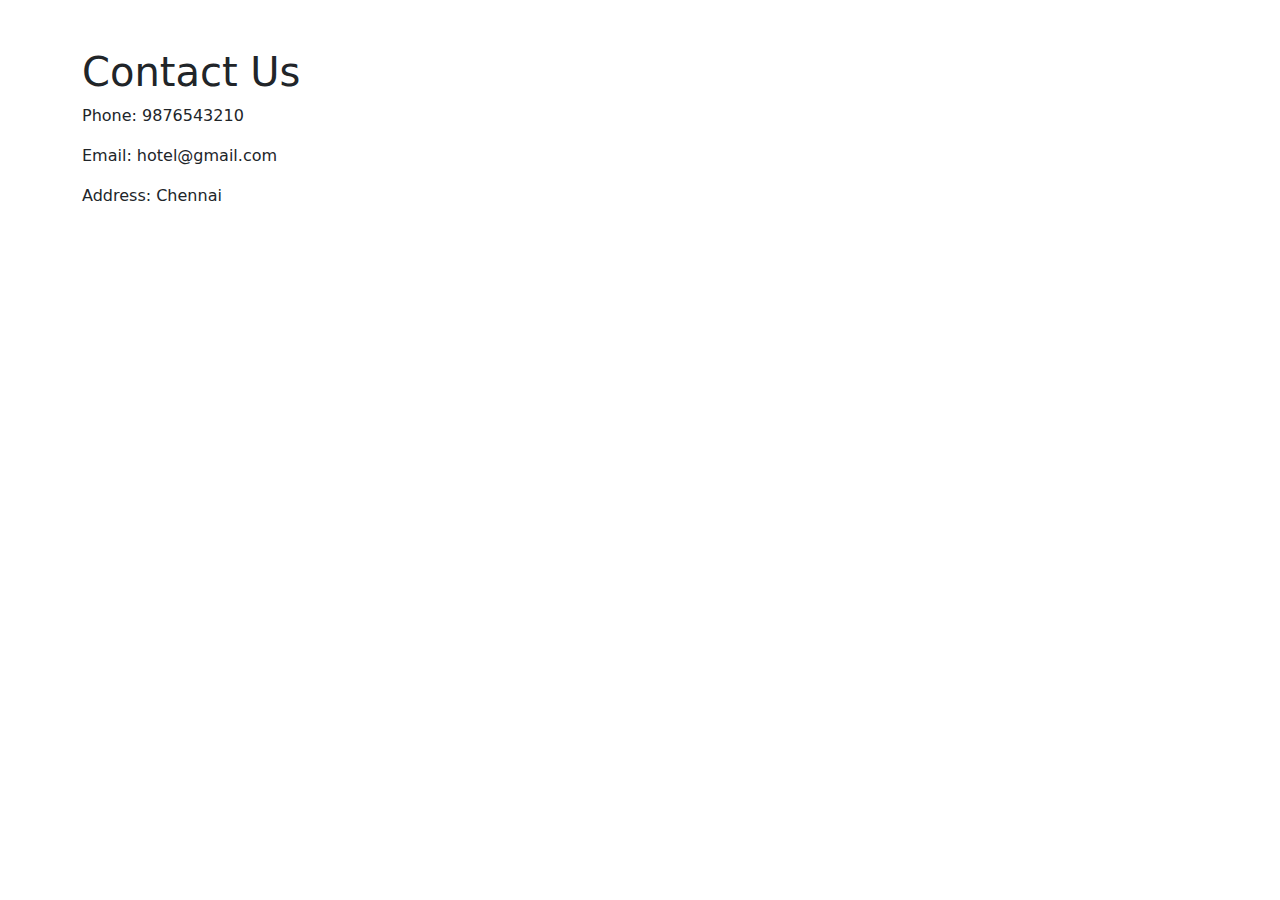
<file: templates/contact.html>
<!DOCTYPE html>
<html>

<head>

<title>Contact</title>

<link href="https://cdn.jsdelivr.net/npm/bootstrap@5.3.0/dist/css/bootstrap.min.css" rel="stylesheet">

</head>

<body>

<div class="container mt-5">

<h1>Contact Us</h1>

<p>

Phone: 9876543210

</p>

<p>

Email: hotel@gmail.com

</p>

<p>

Address: Chennai

</p>

</div>

</body>

</html>
</file>
